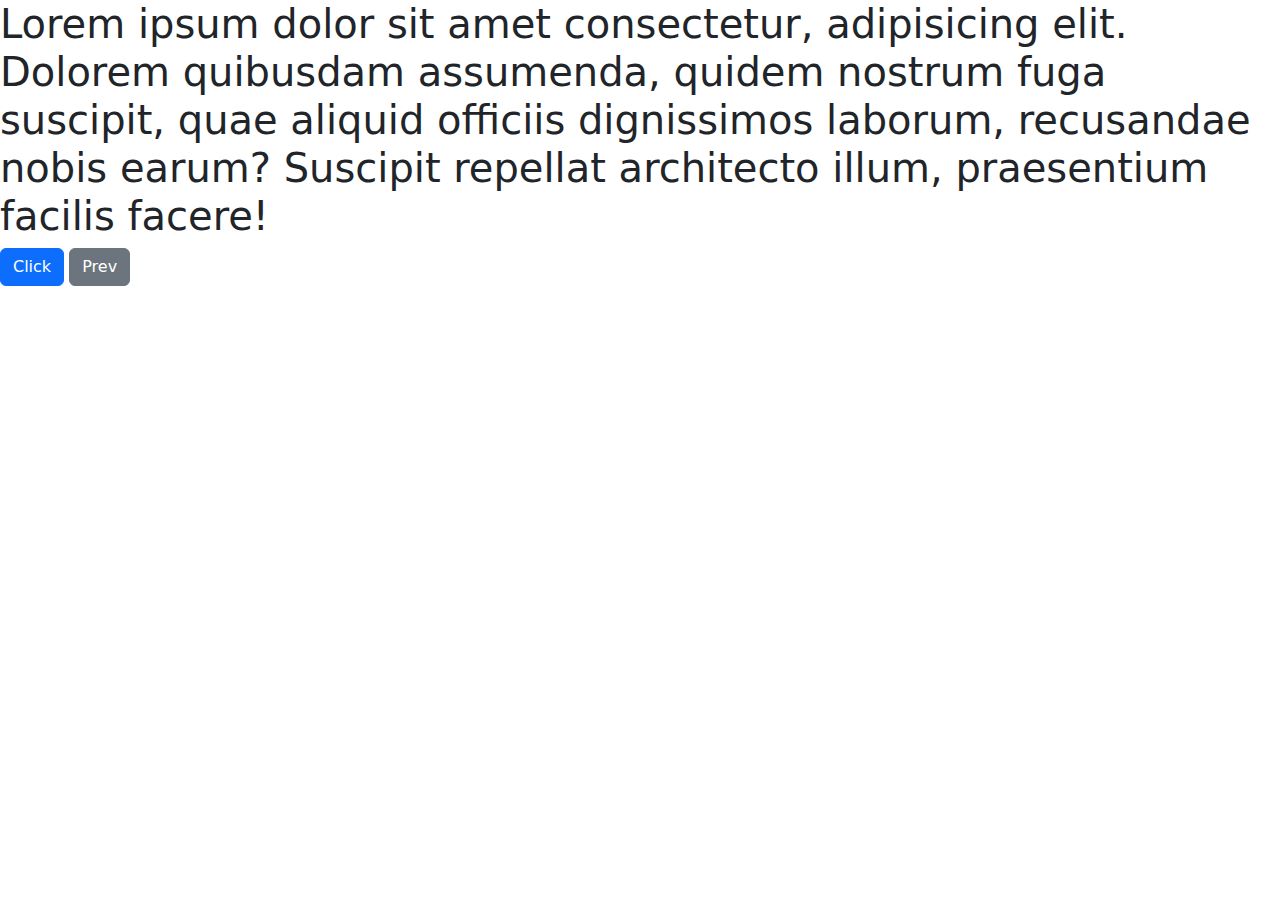
<file: content.html>
<!DOCTYPE html>
<html lang="en">
<head>
    <meta charset="UTF-8">
    <meta name="viewport" content="width=device-width, initial-scale=1.0">
    <title>Document</title>
    <link rel="stylesheet" href="content.css">
    <link rel="stylesheet" href="https://cdnjs.cloudflare.com/ajax/libs/bootstrap/5.3.2/css/bootstrap.min.css">
</head>
<body>
    <h1>Lorem ipsum dolor sit amet consectetur, adipisicing elit. Dolorem quibusdam assumenda, quidem nostrum fuga suscipit, quae aliquid officiis dignissimos laborum, recusandae nobis earum? Suscipit repellat architecto illum, praesentium facilis facere!</h1>

    <button class="btn btn-primary bt1">Click</button>
    <button class="btn btn-secondary bt2">Prev</button>

    <script src="js/content.js"></script>
</body>
</html>
</file>
<file: content.css>
body
{
    text-align: center;
}

.active
{
    font-size: 20px;
    font-family: cursive;
    font-weight: 600;
    text-transform: capitalize;
    color: aqua;
    background-color: black;
}
</file>
